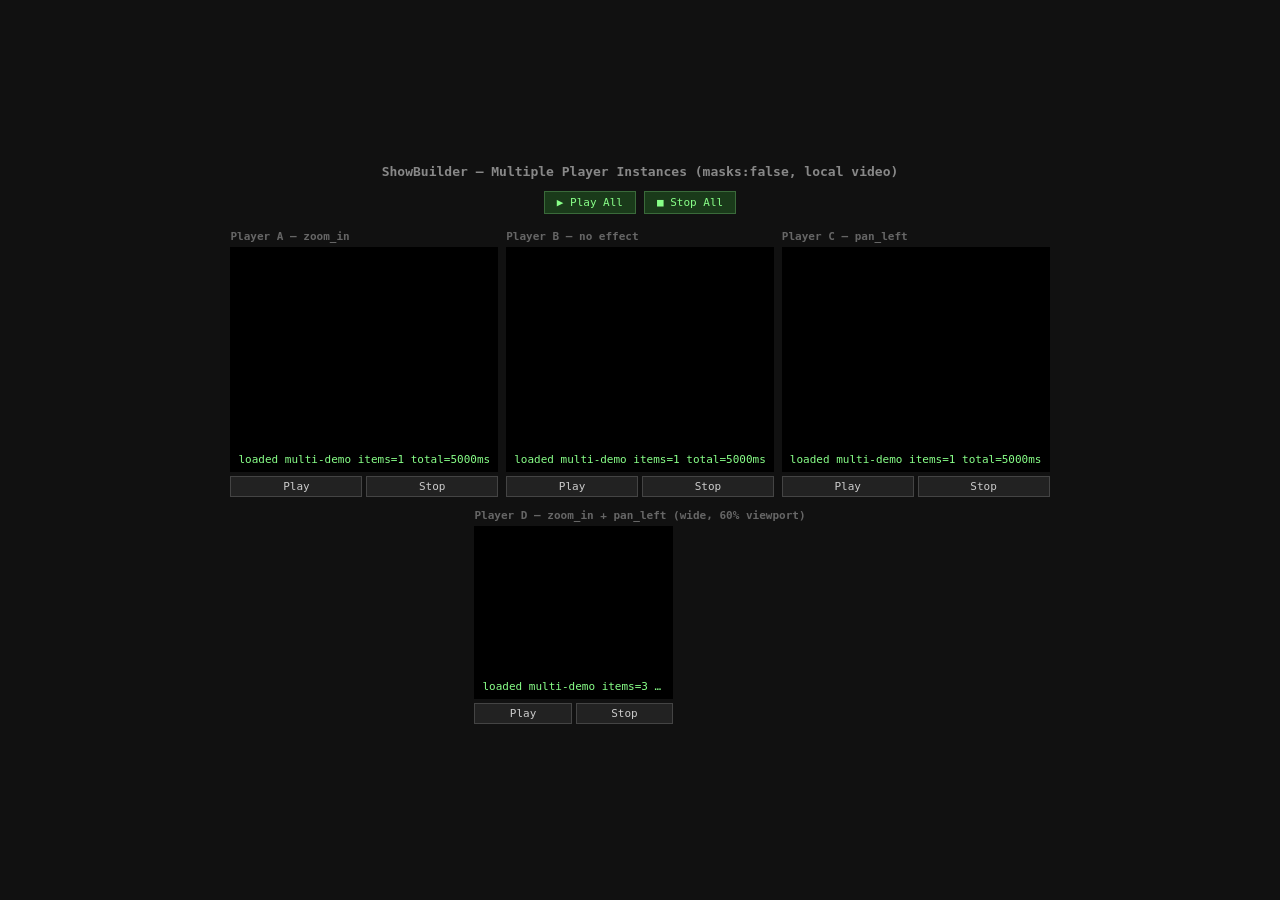
<file: player/multi.html>
<!DOCTYPE html>
<html lang="en">
<head>
  <meta charset="UTF-8">
  <meta name="viewport" content="width=device-width, initial-scale=1.0">
  <title>ShowBuilder — Multi Player</title>
  <link rel="stylesheet" href="styles.css">
  <style>
    body { background: #111; padding: 12px; box-sizing: border-box; }

    h1 { color: #888; font-family: monospace; font-size: 13px; margin-bottom: 12px; }

    /* Row of small players */
    .player-row {
      display: flex;
      gap: 8px;
      margin-bottom: 12px;
    }
    .player-cell {
      flex: 1;
      min-width: 0;
    }
    .player-cell h2 {
      color: #666;
      font-family: monospace;
      font-size: 11px;
      margin-bottom: 4px;
    }

    /* Each player widget lives in a .player-host div */
    .player-host {
      width: 100%;
      background: #000;
    }

    /* Control strip under each player */
    .player-controls {
      display: flex;
      gap: 4px;
      margin-top: 4px;
    }
    .player-controls button {
      flex: 1;
      font-family: monospace;
      font-size: 11px;
      background: #222;
      color: #ccc;
      border: 1px solid #444;
      padding: 3px 6px;
      cursor: pointer;
    }
    .player-controls button:hover { background: #333; }

    /* Wide player at the bottom */
    .player-wide {
      margin-bottom: 12px;
    }
    .player-wide h2 {
      color: #666;
      font-family: monospace;
      font-size: 11px;
      margin-bottom: 4px;
    }
    .player-wide .player-host {
      width: 60%;
    }
    .player-wide .player-controls { width: 60%; }

    /* Global controls */
    .global-controls {
      display: flex;
      gap: 8px;
      margin-bottom: 16px;
    }
    .global-controls button {
      font-family: monospace;
      font-size: 11px;
      background: #1a3a1a;
      color: #8f8;
      border: 1px solid #3a6a3a;
      padding: 4px 12px;
      cursor: pointer;
    }
    .global-controls button:hover { background: #2a4a2a; }
  </style>
</head>
<body>
  <h1>ShowBuilder — Multiple Player Instances (masks:false, local video)</h1>

  <div class="global-controls">
    <button onclick="playAll()">&#9654; Play All</button>
    <button onclick="stopAll()">&#9632; Stop All</button>
  </div>

  <!-- Three small players in a row -->
  <div class="player-row">
    <div class="player-cell">
      <h2>Player A — zoom_in</h2>
      <div class="player-host" id="host-a"></div>
      <div class="player-controls">
        <button onclick="players.a.playShow()">Play</button>
        <button onclick="players.a.stopShow()">Stop</button>
      </div>
    </div>
    <div class="player-cell">
      <h2>Player B — no effect</h2>
      <div class="player-host" id="host-b"></div>
      <div class="player-controls">
        <button onclick="players.b.playShow()">Play</button>
        <button onclick="players.b.stopShow()">Stop</button>
      </div>
    </div>
    <div class="player-cell">
      <h2>Player C — pan_left</h2>
      <div class="player-host" id="host-c"></div>
      <div class="player-controls">
        <button onclick="players.c.playShow()">Play</button>
        <button onclick="players.c.stopShow()">Stop</button>
      </div>
    </div>
  </div>

  <!-- One wider player at 60% width -->
  <div class="player-wide">
    <h2>Player D — zoom_in + pan_left (wide, 60% viewport)</h2>
    <div class="player-host" id="host-d"></div>
    <div class="player-controls">
      <button onclick="players.d.playShow()">Play</button>
      <button onclick="players.d.stopShow()">Stop</button>
    </div>
  </div>

  <script src="app.js"></script>
  <script>
    // Crop detected for all three dev clips: {w:480, h:360, x:80, y:0}
    var CROP = {w: 480, h: 360, x: 80, y: 0};

    var FORMAT_4_3 = {width_px: 480, height_px: 360};

    function makeShow(clips) {
      return {
        sequence_name:     'multi-demo',
        total_duration_ms: clips.reduce(function(s,c){ return s + c.dur; }, 0),
        format:            FORMAT_4_3,
        items: clips.map(function(c, i) {
          return {
            item_id:      'item_' + i,
            asset_type:   'video',
            src:          '/media/' + c.file,
            src_crop:     CROP,
            media_start_s: 0.0,
            duration_ms:  c.dur,
            effect_name:  c.effect || '',
            effect_params: c.params || {},
            transition_in:  '',
            transition_out: '',
            overlays: [],
          };
        }),
      };
    }

    var OPT = {masks: false};  // embedded players -- no full-viewport masks needed

    var players = {
      a: window.createPlayer(document.getElementById('host-a'), OPT),
      b: window.createPlayer(document.getElementById('host-b'), OPT),
      c: window.createPlayer(document.getElementById('host-c'), OPT),
      d: window.createPlayer(document.getElementById('host-d'), OPT),
    };

    // Each small player shows one clip in a looping single-item show.
    players.a.loadShow(makeShow([{file:'A_clip1.mp4', dur:5000, effect:'zoom_in',  params:{from:1.0,to:1.35}}]));
    players.b.loadShow(makeShow([{file:'A_clip2.mp4', dur:5000}]));
    players.c.loadShow(makeShow([{file:'A_clip3.mp4', dur:5000, effect:'pan_left'}]));

    // Wide player plays all three clips back-to-back.
    players.d.loadShow(makeShow([
      {file:'A_clip1.mp4', dur:5000, effect:'zoom_in',  params:{from:1.0,to:1.35}},
      {file:'A_clip2.mp4', dur:5000},
      {file:'A_clip3.mp4', dur:5000, effect:'pan_left'},
    ]));

    function playAll() {
      Object.keys(players).forEach(function(k){ players[k].playShow(); });
    }
    function stopAll() {
      Object.keys(players).forEach(function(k){ players[k].stopShow(); });
    }
  </script>
</body>
</html>
</file>
<file: player/styles.css>
*, *::before, *::after {
    box-sizing: border-box;
    margin: 0;
    padding: 0;
}

html, body {
    height: 100%;
    background: #000;
}

body {
    display: flex;
    flex-direction: column;
    align-items: center;
    justify-content: center;
    min-height: 100vh;
    overflow: hidden;
}

/* Stage: aspect-ratio maintained, fills viewport width, capped by height */
.sb-stage {
    position: relative;
    width: 100%;
    max-height: calc(100vh - 28px);
    aspect-ratio: 16 / 9;   /* overridden by JS from format */
    background: #000;
    overflow: hidden;
    clip-path: inset(0);    /* compositor-level clip -- contains OOPIF (YouTube iframe) zoom overflow */
    flex-shrink: 0;
}

/* Picture-frame overlay: sits above OOPIFs (YouTube iframes) in the compositor
   stacking order and covers any overflow that escapes CSS clip on OOPIF layers.
   Extends 300px beyond the stage in every direction so zoom overflow is always
   masked regardless of scale factor. */
.sb-stage-frame {
    position: absolute;
    inset: -300px;
    border: 300px solid #000;
    pointer-events: none;
    z-index: 9000;
    box-sizing: border-box;
}

/* Media and overlay layers fill the stage */
.sb-media-layer,
.sb-overlay-layer {
    position: absolute;
    inset: 0;
}

.sb-media-layer { overflow: hidden; }

.sb-overlay-layer {
    pointer-events: none;
}

/* Media elements fill their layer */
.sb-media-layer img,
.sb-media-layer video,
.sb-media-layer iframe {
    position: absolute;
    width: 100%;
    height: 100%;
    border: none;
    display: block;
}

/* fit_mode variants */
.sb-media-layer img.fit-cover,
.sb-media-layer video.fit-cover    { object-fit: cover; }
.sb-media-layer img.fit-contain,
.sb-media-layer video.fit-contain  { object-fit: contain; }
.sb-media-layer img.fit-stretch,
.sb-media-layer video.fit-stretch  { object-fit: fill; }
.sb-media-layer img.fit-none,
.sb-media-layer video.fit-none     { object-fit: none; }

/* Text overlays */
.overlay-text {
    position: absolute;
    color: #fff;
    font-family: sans-serif;
    font-size: 1.4em;
    line-height: 1.35;
    text-shadow: 0 1px 6px rgba(0,0,0,0.85);
    white-space: pre-wrap;
    padding: 0.25em 0.6em;
    max-width: 90%;
}

/* Stage-edge masks: four fixed-position same-origin divs appended to body
   by createPlayer(). They composite above YouTube OOPIF layers, covering any
   zoom overflow that escapes past the stage boundary. Positioned by JS (_updateMasks). */
.sb-mask {
    position: fixed;
    background: #000;
    z-index: 9999;
    pointer-events: none;
}

/* Debug bar */
.sb-debug-bar {
    width: 100%;
    height: 24px;
    flex-shrink: 0;
    background: rgba(0,0,0,0.75);
    display: flex;
    align-items: center;
    padding: 0 8px;
}

.sb-debug-info {
    font-family: monospace;
    font-size: 11px;
    color: #8f8;
    white-space: nowrap;
    overflow: hidden;
    text-overflow: ellipsis;
}
</file>
